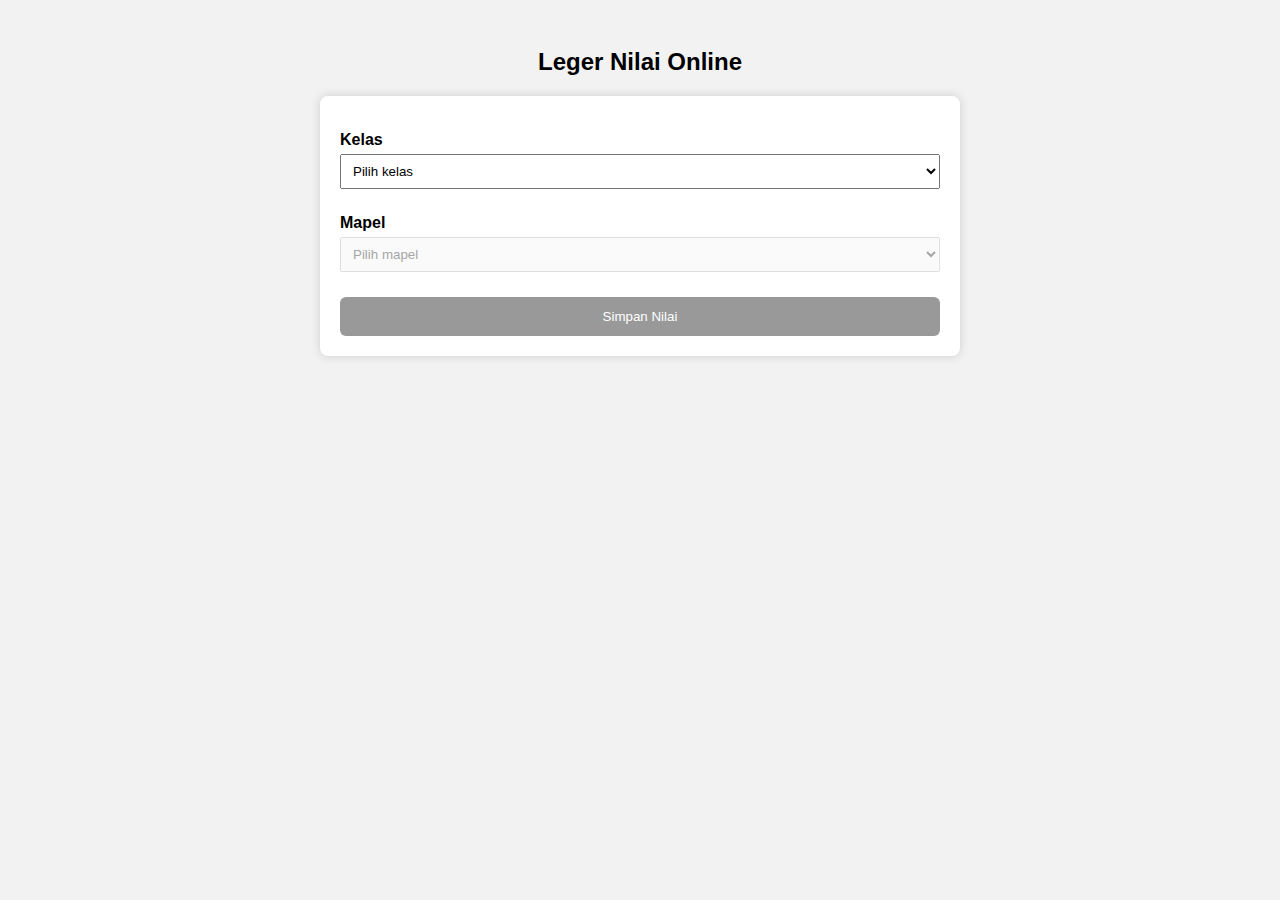
<file: index.html>
<!DOCTYPE html>
<html lang="id">
<head>
  <meta charset="UTF-8" />
  <meta name="viewport" content="width=device-width, initial-scale=1.0" />
  <title>Leger Nilai Online</title>
  <link rel="stylesheet" href="style.css" />
</head>
<body>

  <h2>Leger Nilai Online</h2>

  <div class="box">

    <label>Kelas</label>
    <select id="kelasSelect">
      <option value="">Pilih kelas</option>
    </select>

    <label>Mapel</label>
    <select id="mapelSelect" disabled>
      <option value="">Pilih mapel</option>
    </select>

    <div id="tableContainer"></div>

    <button id="saveBtn" disabled>Simpan Nilai</button>

  </div>

  <script src="script.js"></script>
</body>
</html>
</file>
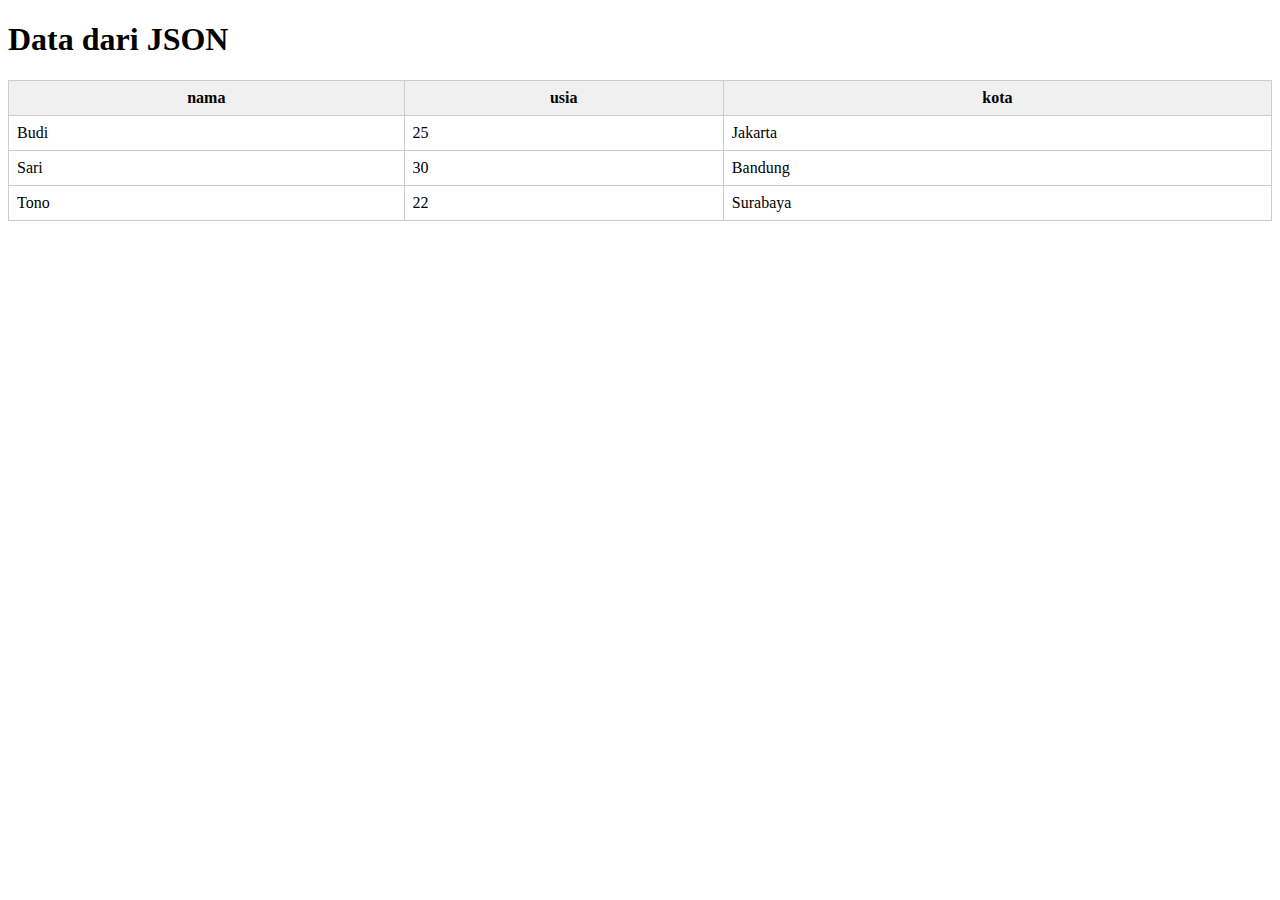
<file: viewer.html>
<!DOCTYPE html>
<html>
<head>
  <title>Viewer JSON</title>
  <style>
    table {
      width: 100%;
      border-collapse: collapse;
      margin-top: 1em;
    }
    th, td {
      border: 1px solid #ccc;
      padding: 8px;
    }
    th {
      background-color: #f0f0f0;
    }
  </style>
</head>
<body>
  <h1>Data dari JSON</h1>
  <div id="tabel"></div>

  <script>
    fetch('data.json')
      .then(response => response.json())
      .then(data => {
        const tabelDiv = document.getElementById("tabel");
        if (!Array.isArray(data)) {
          tabelDiv.innerHTML = "Format data.json tidak valid";
          return;
        }

        const kolom = Object.keys(data[0]);
        let html = "<table><thead><tr>";
        kolom.forEach(k => html += `<th>${k}</th>`);
        html += "</tr></thead><tbody>";

        data.forEach(row => {
          html += "<tr>";
          kolom.forEach(k => html += `<td>${row[k]}</td>`);
          html += "</tr>";
        });

        html += "</tbody></table>";
        tabelDiv.innerHTML = html;
      })
      .catch(err => {
        document.getElementById("tabel").innerText = "Gagal memuat data: " + err;
      });
  </script>
</body>
</html>
</file>
<file: style.css>
body {
  font-family: Arial, sans-serif;
  background: #f2f2f2;
  padding: 20px;
}

h2 {
  text-align: center;
}

.box {
  max-width: 600px;
  background: white;
  padding: 20px;
  margin: auto;
  border-radius: 8px;
  box-shadow: 0 0 10px #ccc;
}

label {
  display: block;
  margin-top: 15px;
  font-weight: bold;
}

select {
  width: 100%;
  padding: 8px;
  margin-top: 5px;
  margin-bottom: 10px;
}

input {
  width: 100%;
  padding: 8px;
  margin-top: 5px;
  margin-bottom: 10px;
  box-sizing: border-box;
}

table {
  width: 100%;
  border-collapse: collapse;
  margin-top: 15px;
}

table th, table td {
  border: 1px solid #ddd;
  padding: 8px;
}

button {
  width: 100%;
  padding: 12px;
  margin-top: 15px;
  background: #2196f3;
  color: white;
  border: none;
  border-radius: 6px;
  cursor: pointer;
}

button:disabled {
  background: #999;
  cursor: not-allowed;
}
</file>
